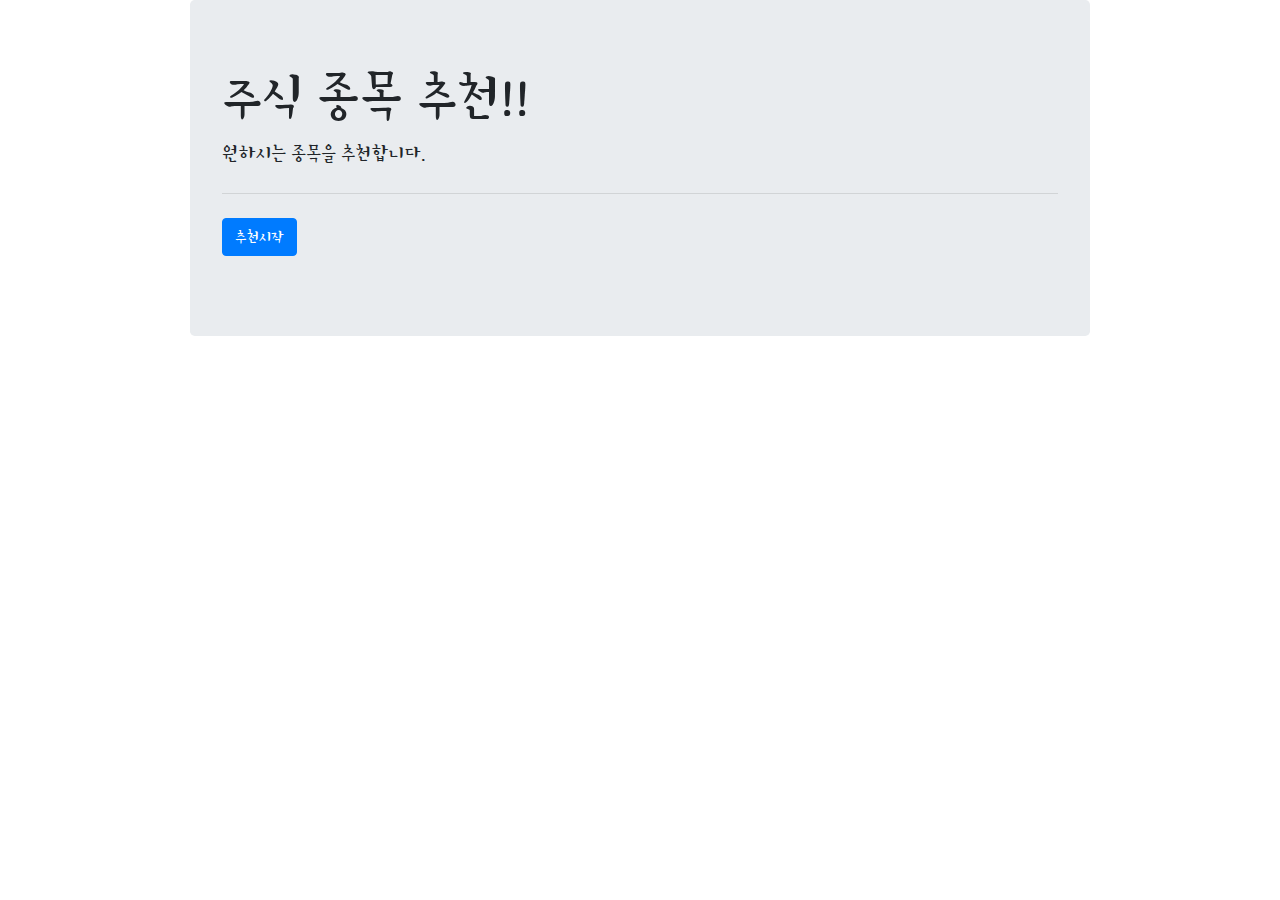
<file: week1/templates/index.html>
<!Doctype html>
<html lang="ko">

<head>
    <!-- Required meta tags -->
    <meta charset="utf-8">
    <meta name="viewport" content="width=device-width, initial-scale=1, shrink-to-fit=no">

    <!-- Bootstrap CSS -->
    <link rel="stylesheet" href="https://maxcdn.bootstrapcdn.com/bootstrap/4.0.0/css/bootstrap.min.css"
          integrity="sha384-Gn5384xqQ1aoWXA+058RXPxPg6fy4IWvTNh0E263XmFcJlSAwiGgFAW/dAiS6JXm"
          crossorigin="anonymous">

    <!-- JS -->
    <script src="https://ajax.googleapis.com/ajax/libs/jquery/3.5.1/jquery.min.js"></script>
    <script src="https://cdnjs.cloudflare.com/ajax/libs/popper.js/1.12.9/umd/popper.min.js"
            integrity="sha384-ApNbgh9B+Y1QKtv3Rn7W3mgPxhU9K/ScQsAP7hUibX39j7fakFPskvXusvfa0b4Q"
            crossorigin="anonymous"></script>

    <!-- 구글폰트 -->
    <link href="https://fonts.googleapis.com/css?family=Stylish&display=swap" rel="stylesheet">


    <title>타임어택 1주차</title>

    <!-- style -->
    <style type="text/css">
        * {
            font-family: "Stylish", sans-serif;
        }

        .wrap {
            width: 900px;
            margin: auto;
        }

        .comment {
            color: blue;
            font-weight: bold;
        }

        #post-box {
            width: 500px;
            margin: 20px auto;
            padding: 50px;
            border: black solid;
            border-radius: 5px;
        }

        /*.select-sector{*/
        /*    visibility:hidden;*/
        /*    display: none;*/
        /*}*/
    </style>
    <script>
        $(document).ready(function () {
            $(".select-market").hide();
            $(".select-sector").hide();
            $(".select-tag").hide();
            $(".select-stock").hide();

        });
        let result = [];    //market, sector, tag
        function startclick() {
            $("#btn-post-box").hide();
            $(".select-market").show();

            $.ajax({
                type: "GET",
                url: "/start",
                data: {},
                success: function (response) { // 성공하면
                    console.log(response)
                    for (let i = 0; i < response['lists'].length; i++) {
                        let temp_html = `<input type="radio" name="market" value=${response['lists'][i]['name']}> ${response['lists'][i]['name']} <br>`
                        $(".market_input").append(temp_html)
                    }
                }
            })
        }

        //섹터보이기
        function checkmarket() {
            result[0] = $(':radio[name="market"]:checked').val();
            $(".select-market").hide();
            $(".select-sector").show();

            $.ajax({
                type: "GET",
                url: "/market",
                data: {},
                success: function (response) { // 성공하면
                    console.log(response)
                    for (let i = 0; i < response['lists'].length; i++) {
                        let temp_html = `<input type="radio" name="sector" value=${response['lists'][i]['name']}> ${response['lists'][i]['name']} <br>`
                        $(".sector_input").append(temp_html)
                    }
                }
            })
        }

        //태그 보이기
        function checkSector() {
            $(".select-sector").hide();
            $(".select-tag").show();

            result[1] = $(':radio[name="sector"]:checked').val();

            $.ajax({
                type: "GET",
                url: "/sector",
                data: {},
                success: function (response) { // 성공하면
                    for (let i = 0; i < response['lists'].length; i++) {
                        let temp_html = `<input type="radio" name="tag" value=${response['lists'][i]['name']}> ${response['lists'][i]['name']} <br>`
                        $(".tag_input").append(temp_html)
                    }
                }
            })
        }

        //선택 완료 종목 보이기
        function checktag() {
            $(".select-tag").hide();
            $(".select-stock").show();

            result[2] = $(':radio[name="tag"]:checked').val();

            $.ajax({
                type: "POST",
                url: "/tag",
                data: {
                    market: result[0],
                    sector: result[1],
                    tag: result[2],
                },
                success: function (response) { // 성공하면
                    console.log(response['result_lists'])
                    for (let i = 0; i < response['result_lists'].length; i++) {
                        // console.log(response['result_lists'][i]['code'])
                        let code = String(response['result_lists'][i]['code'])
                        console.log(typeof(code))
                        let temp_html = `
                                            <span id="${i}"> ${response['result_lists'][i]['name']}</span> <button onclick="click_stock('${code}')" type="button" class="btn btn-info">정보</button>
                                            <br>`
                        $(".stock-input").append(temp_html)
                    }

                }
            })

        }

        //주식 정보
        function click_stock(code) {
            console.log(code)

            $.ajax({
                type: "POST",
                url: '/stock',
                data: {
                    code: code
                },
                success: function (response) {

                    alert("주가 : "+response['price']+"\n"+"per : "+response['per'] +"\n" +"시가 총액 : "+response['amount'])

                }
            })
        }

        function restart() {
            result = []
            $("#btn-post-box").show();
            $(".select-market").hide();
            $(".select-sector").hide();
            $(".select-tag").hide();
            $(".select-stock").hide();

            //기존 내용 삭제
            $('.market_input').empty()
            $('.sector_input').empty()
            $('.tag_input').empty()
            $('.stock-input').empty()
        }
    </script>

</head>

<body>
<div class="wrap">
    <div class="jumbotron">
        <h1 class="display-4">주식 종목 추천!!</h1>
        <p class="lead">원하시는 종목을 추천합니다.</p>
        <hr class="my-4">
        <p class="lead">
            <button onclick="startclick()" id="btn-post-box" type="button" class="btn btn-primary">추천시작
            </button>
        </p>

        <div class="select-market">
            <div class="market_input">
            </div>
            <button onclick="checkmarket()" type="button" class="btn btn-success">다음</button>
        </div>

        <div class="select-sector">
            <div class="sector_input">
            </div>
            <button onclick="checkSector()" type="button" class="btn btn-success">다음</button>
        </div>

        <div class="select-tag">
            <div class="tag_input">
            </div>
            <button onclick="checktag()" type="button" class="btn btn-success">다음</button>
        </div>

        <div class="select-stock">
            <div class="stock-input">
            </div>
            <button onclick="restart()" type="button" class="btn btn-secondary">다시 선택</button>
        </div>
    </div>


</div>
</div>
</body>

</html>
</file>
